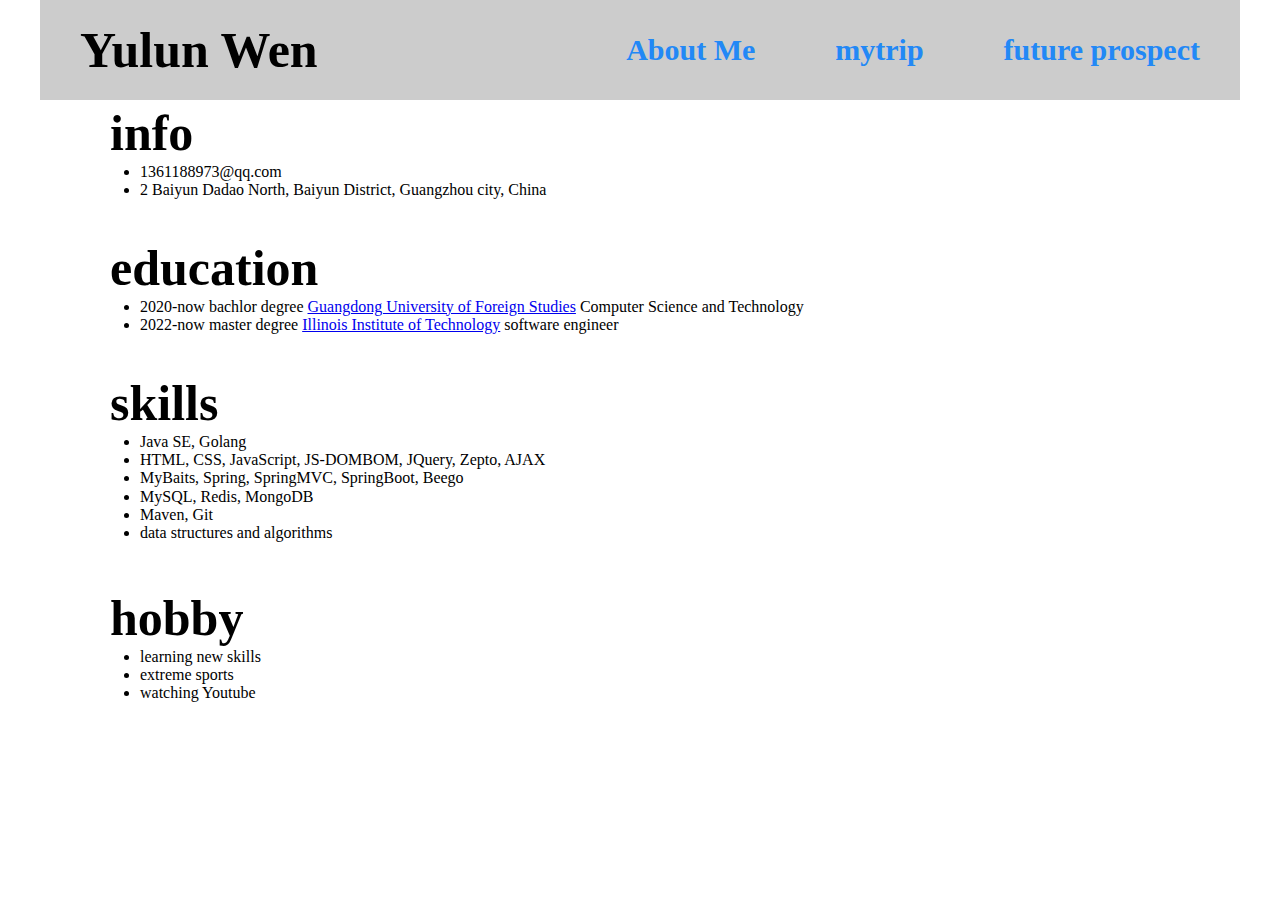
<file: index.html>
<!DOCTYPE html>
<html lang="en">
  <head>
    <meta charset="UTF-8">
    <meta http-equiv="X-UA-Compatible" content="IE=edge">
    <meta name="viewport" content="width=device-width, initial-scale=1.0">
    <title>Project1</title>
    <link rel="stylesheet" type="text/css" href="css/normalize.css">
    <link rel="stylesheet" href="css/style.css">
  </head>
  <body>
    <!-- Top navigation bar -->
    <div id="header">
      <div class="inner">
        <div class="name">
          <p>Yulun Wen</p>
        </div>
        <div class="nav">
          <ul>
            <li><a href="index.html">About Me</a></li>
            <li><a href="mytrip.html">mytrip</a></li>
            <li><a href="future.html">future prospect</a></li>
          </ul>
          </div>
      </div>
    </div>
    <!-- Top navigation bar ===end=== -->
    <section id="content-1">
      <h2>info</h2>
      <ul class="content">
          <li>1361188973&#64;qq.com</li>
          <li>2 Baiyun Dadao North, Baiyun District, Guangzhou city, China</li>
      </ul>
    </section>
    <section id="content-2">
      <h2>education</h2>
      <ul class="content">
        <li> 2020-now bachlor degree <a href="https://www.gdufs.edu.cn/">Guangdong University of Foreign Studies</a> Computer Science and Technology</li>
        <li> 2022-now master degree <a href="https://www.iit.edu/">Illinois Institute of Technology</a> software engineer</li>
      </ul>
    </section>
    <section id="content-3">
      <h2>skills</h2>
      <ul class="content">
        <li>Java SE, Golang</li>
        <li>HTML, CSS, JavaScript, JS-DOMBOM, JQuery, Zepto, AJAX</li>
        <li>MyBaits, Spring, SpringMVC, SpringBoot, Beego</li>
        <li>MySQL, Redis, MongoDB</li>
        <li>Maven, Git</li>
        <li>data structures and algorithms</li>
      </ul>
    </section>
    <section id="content-4">
      <h2>hobby</h2>
      <ul class="content">
        <li>learning new skills</li>
        <li>extreme sports</li>
        <li>watching Youtube</li>
      </ul>
    </section>
  </body>
</html>
</file>
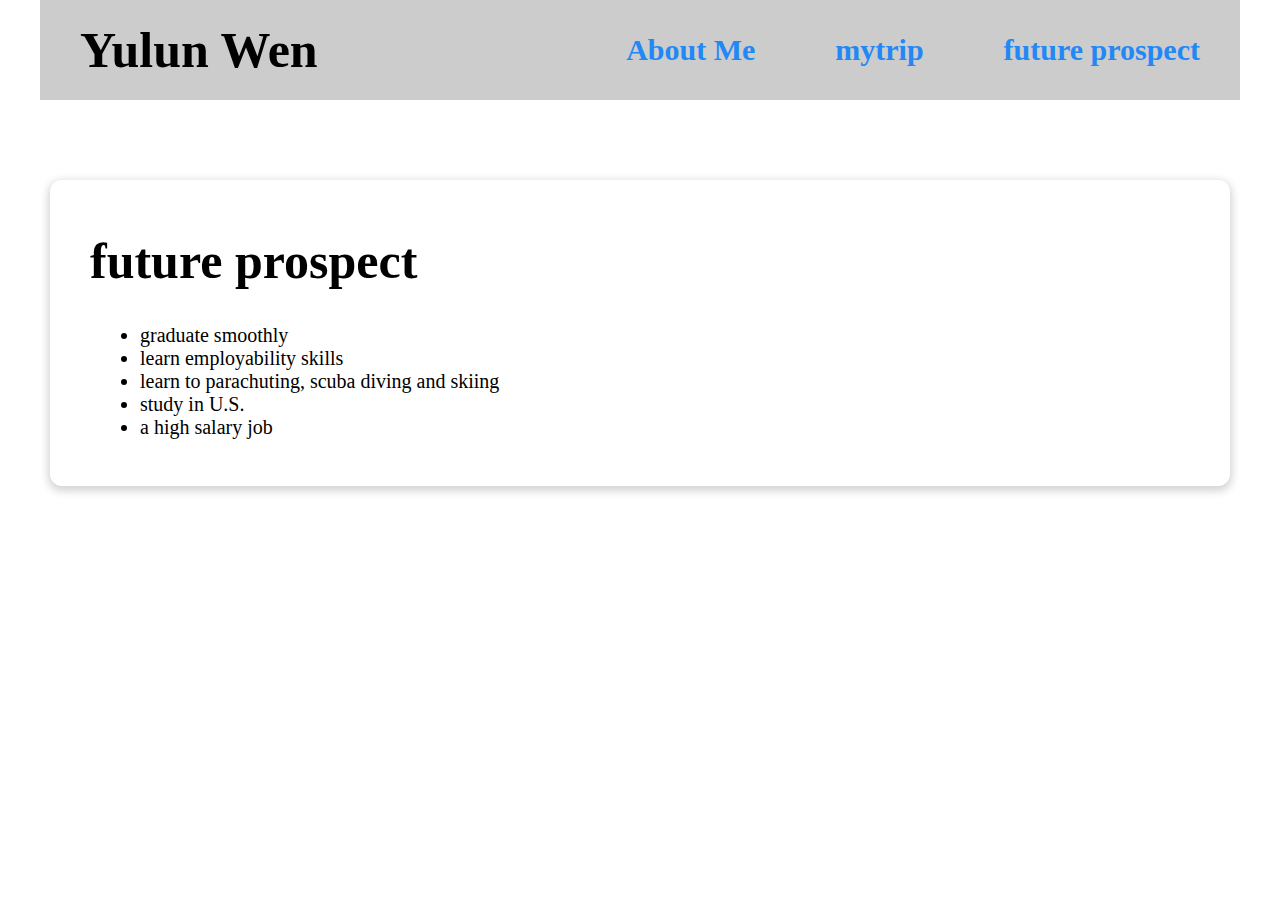
<file: future.html>
<!DOCTYPE html>
<html lang="en">
  <head>
    <meta charset="UTF-8">
    <meta http-equiv="X-UA-Compatible" content="IE=edge">
    <meta name="viewport" content="width=device-width, initial-scale=1.0">
    <title>future prospect</title>
    <link rel="stylesheet" type="text/css" href="css/normalize.css">
    <link rel="stylesheet" href="css/style.css">
  </head>
  <body>
    <!-- Top navigation bar -->
    <div id="header">
      <div class="inner">
        <div class="name">
          <p>Yulun Wen</p>
        </div>
        <div class="nav">
          <ul>
            <li><a href="index.html">About Me</a></li>
            <li><a href="mytrip.html">mytrip</a></li>
            <li><a href="future.html">future prospect</a></li>
          </ul>
          </div>
      </div>
    </div>
    <!-- Top navigation bar ===end=== -->
    <section class="box-4">
      <h1>future prospect</h1>
      <ul>
        <li>graduate smoothly</li>
        <li>learn employability skills</li>
        <li>learn to parachuting, scuba diving and skiing</li>
        <li>study in U.S.</li>
        <li>a high salary job</li>
      </ul>
    </section>
  </body>
</html>
</file>
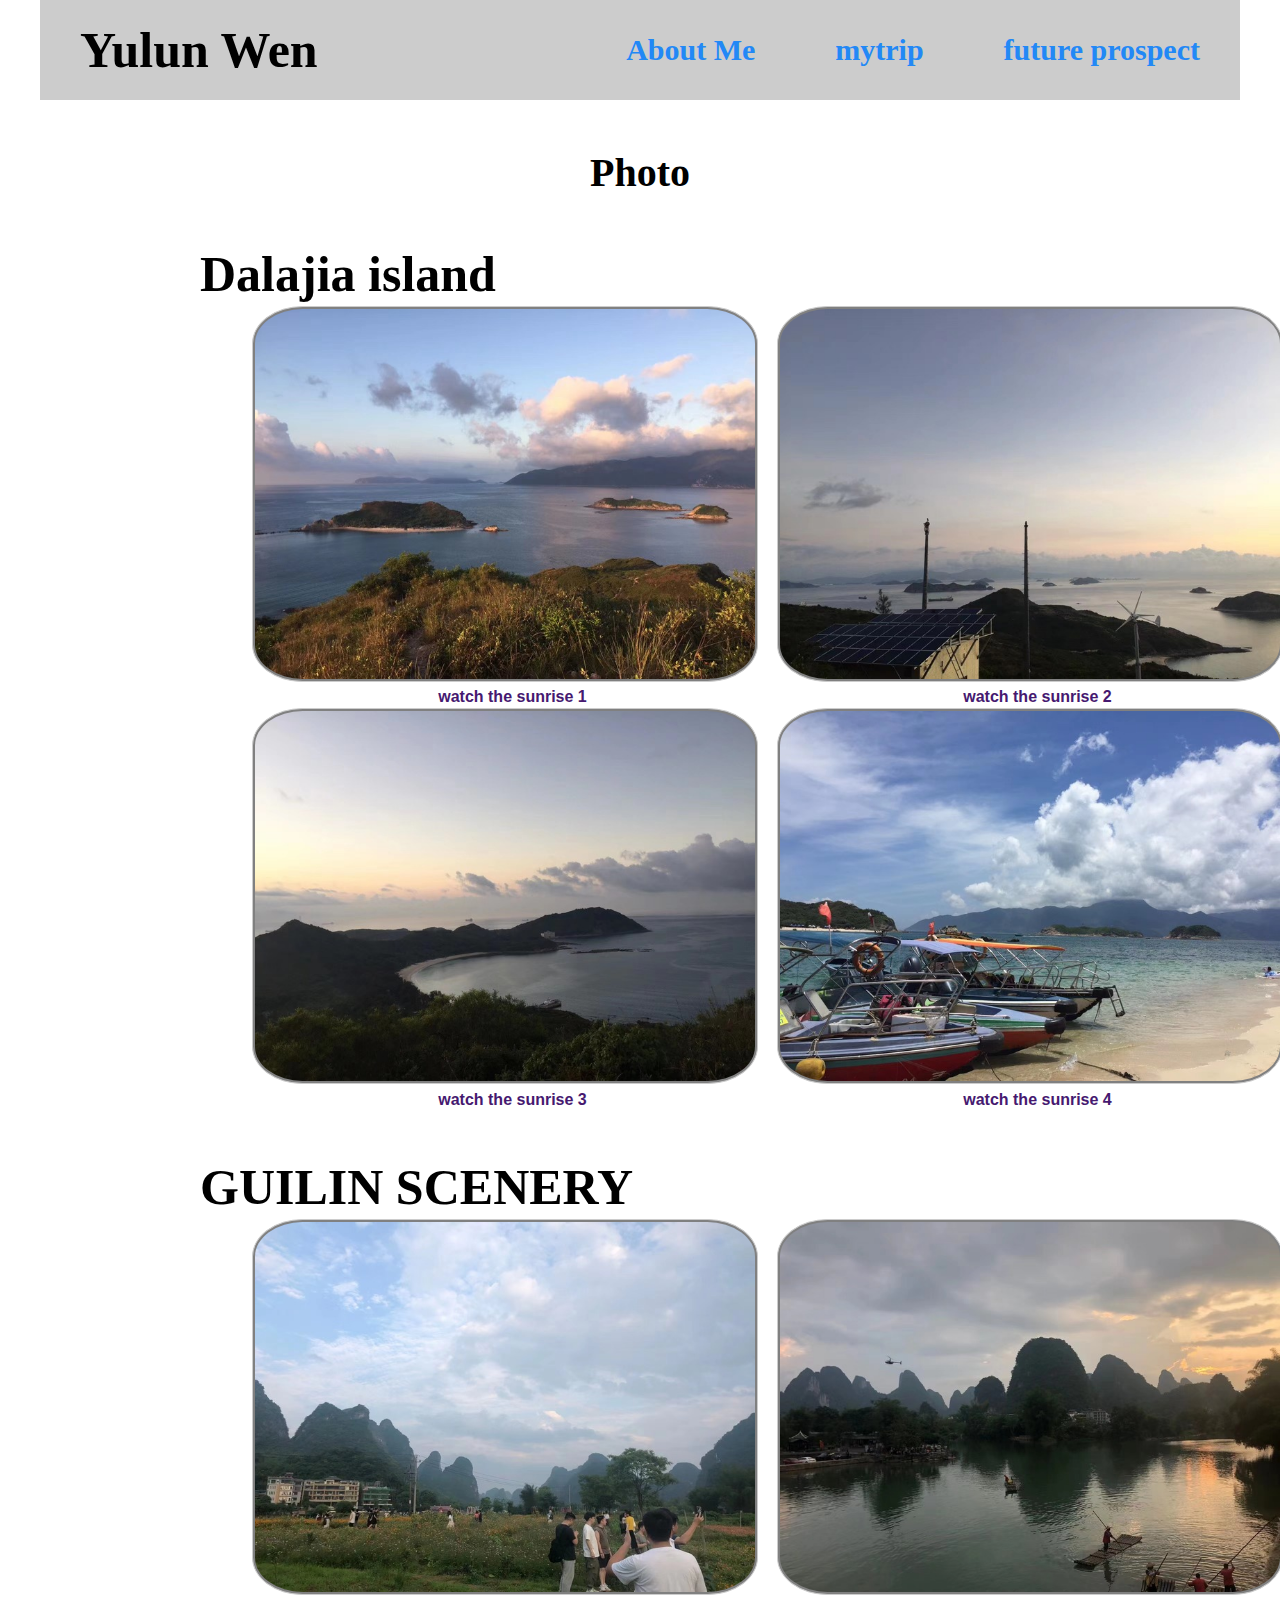
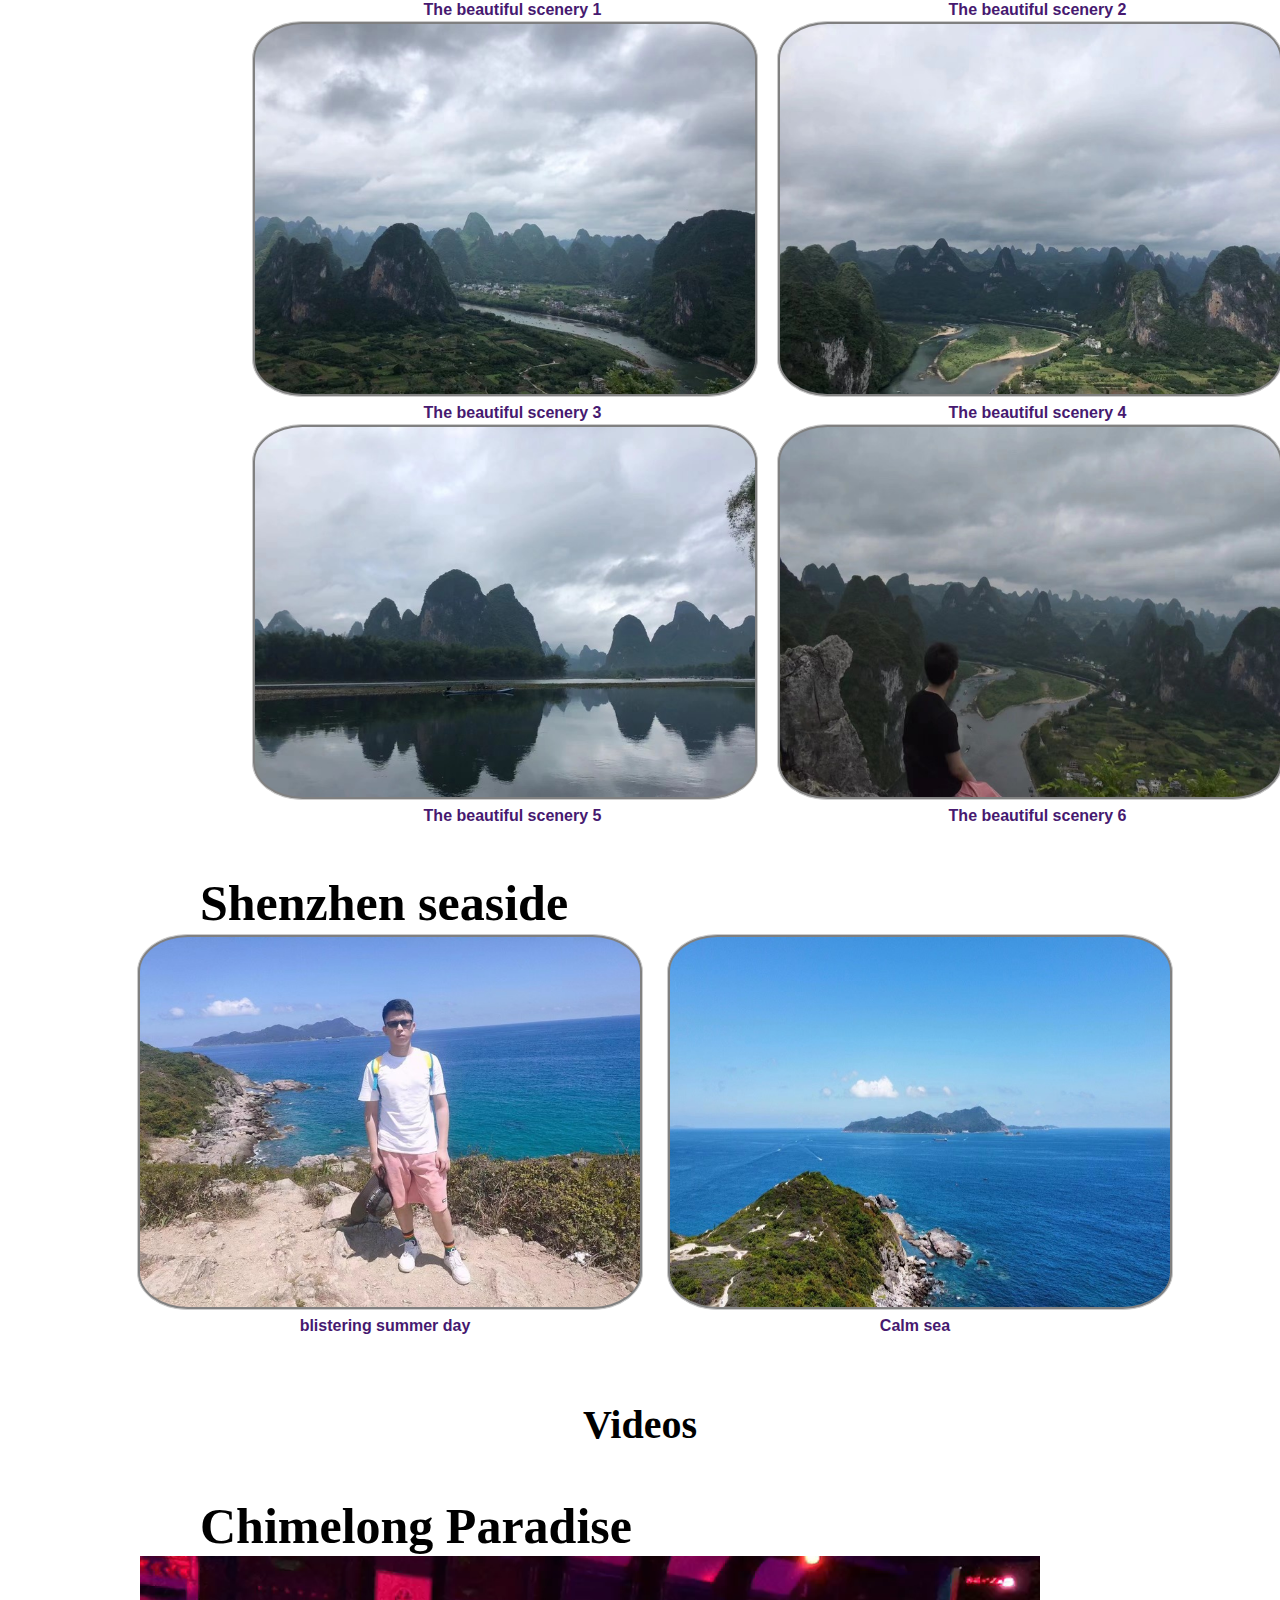
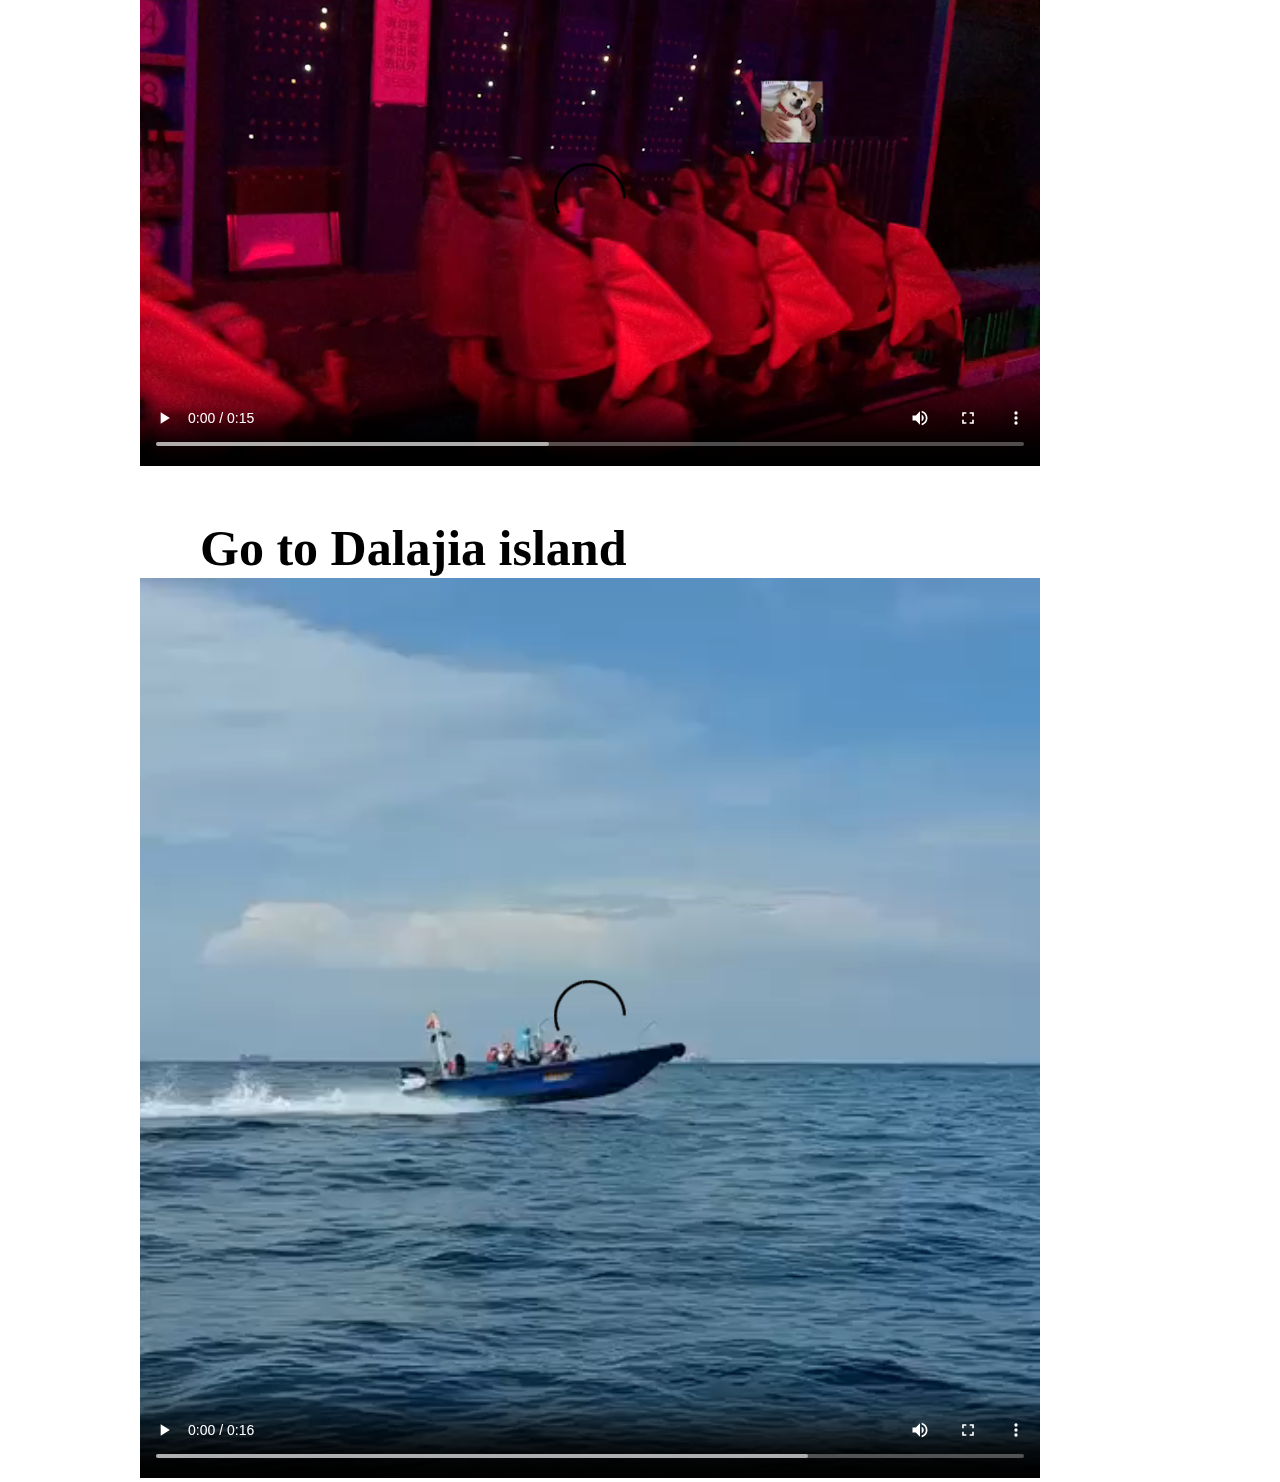
<file: mytrip.html>
<!DOCTYPE html>
<html lang="en">
  <head>
    <meta charset="UTF-8">
    <meta http-equiv="X-UA-Compatible" content="IE=edge">
    <meta name="viewport" content="width=device-width, initial-scale=1.0">
    <title>my trip</title>
    <link rel="stylesheet" type="text/css" href="css/normalize.css">
    <link rel="stylesheet" href="css/style.css">
  </head>
  <body>
    <!-- Top navigation bar -->
    <div id="header">
      <div class="inner">
        <div class="name">
          <p>Yulun Wen</p>
        </div>
        <div class="nav">
          <ul>
            <li><a href="index.html">About Me</a></li>
            <li><a href="mytrip.html">mytrip</a></li>
            <li><a href="future.html">future prospect</a></li>
          </ul>
          </div>
      </div>
    </div>
    <!-- Top navigation bar ===end=== -->
    <h2 class="title-1">Photo</h2>
    <section>
      <h3 class="title-2">Dalajia island</h3>
      <div  class="box-1">
        <figure class="col">
          <img src="images/1.jpg" alt="sunrise"  />
          <figcaption class="cap">watch the sunrise 1</figcaption>
        </figure>
        <figure class="col">
          <img src="images/2.jpg" alt="sunrise" />
          <figcaption class="cap">watch the sunrise 2</figcaption>
        </figure>
        <figure class="col">
          <img src="images/3.jpg" alt="sunrise" />
          <figcaption class="cap">watch the sunrise 3</figcaption>
        </figure>
        <figure class="col">
          <img src="images/11.jpg" alt="sunrise" />
          <figcaption class="cap">watch the sunrise 4</figcaption>
        </figure>
      </div>
    </section>
    <section>
      <h3 class="title-2">GUILIN SCENERY</h3>
      <div class="box-2">
        <figure class="col">
          <img src="images/4.jpg" alt="scenery" />
          <figcaption class="cap">The beautiful scenery 1</figcaption>
        </figure>
        <figure class="col">
          <img src="images/5.jpg" alt="scenery" />
          <figcaption class="cap">The beautiful scenery 2</figcaption>
        </figure>
        <figure class="col">
          <img src="images/6.jpg" alt="scenery" />
          <figcaption class="cap">The beautiful scenery 3</figcaption>
        </figure>
        <figure class="col">
          <img src="images/7.jpg" alt="scenery" />
          <figcaption class="cap">The beautiful scenery 4</figcaption>
        </figure>
        <figure class="col">
          <img src="images/12.jpg" alt="scenery" />
          <figcaption class="cap">The beautiful scenery 5</figcaption>
        </figure>
        <figure class="col">
          <img src="images/8.jpg" alt="scenery" />
          <figcaption class="cap">The beautiful scenery 6</figcaption>
        </figure>
      </div>
    </section>
    <section>
      <h3 class="title-2">Shenzhen seaside</h3>
      <div class="box-3">
        <div class="left">
          <figure >
            <img src="images/9.jpg" alt="scenery" />
            <figcaption class="cap">blistering summer day</figcaption>
          </figure>
        </div>
        <div class="right">
          <figure>
            <img src="images/10.jpg" alt="scenery" />
            <figcaption class="cap">Calm sea</figcaption>
          </figure>
        </div>
      </div>
    </section>
    <h2 class="title-1">Videos</h2>
    <section>
      <h3 class="title-2">Chimelong Paradise</h3>
      <div class="video">
        <video src="videos/1.mp4" controls></video>
      </div>
      <h3 class="title-2">Go to Dalajia island</h3>
      <div class="video">
        <video src="videos/2.mp4" controls></video>
      </div>
    </section>
  </body>
</html>
</file>
<file: css/style.css>
* {
  margin: 0;
  padding: 0;
}

/* !-- Top navigation bar -- */
#header {
  height: 100px;
  margin-bottom: 5px;
}

#header>.inner {
  height: 100px;
  width: 1200px;
  background-color: #CCCCCC;
  margin: 0 auto;
  line-height: 100px;
}

#header .name {
  float: left;
}

#header .name p {
  font-size: 50px;
  font-weight: 700;
  margin-left: 40px;
}

#header .name li {
  list-style: none;
}

#header .nav {
  float: right;
}

#header .nav>ul>li {
  list-style: none;
  float: left;
  margin: 0 40px;
}

#header .nav li>a {
  color: #2288F6;
  font-size: 30px;
  font-weight: 700;
  font-family: "arial narrow";
  text-decoration: none;
}

#header .nav li>a:hover {
  color: #00FFFF;
}
/* !-- Top navigation bar ===end===-- */

/* index */
#content-1,
#content-2,
#content-3,
#content-4 {
  width: 1200px;
  margin: 0 auto;
  margin-bottom: 5px;
}

#content-1 {
  height: 130px;
}

#content-2 {
  height: 130px;
}

#content-3 {
  height: 210px;
}

#content-4 {
  height: 130px;
}

section>h2 {
  margin-left: 70px;
  font-size: 50px;
  font-weight: 700;
  font-family: "agency fb";
}

section .content {
  width: 1000px;
  margin: 0 auto;
  margin-left: 100px;
}
/* index  ===end=== */

/* mytrip */
.title-1 {
  font-size: 40px;
  text-align: center;
  margin: 0 auto;
  margin-top: 50px;
}

.title-2 {
  margin-top: 50px;
  margin-left: 200px;
  font-size: 50px;
  font-weight: 700;
  font-family: "agency fb";
}

.box-1,
.box-2 {
  width: 1050px;
  margin: 0 auto;
  margin-left: 250px;
  display: flex;
  flex-wrap: wrap;
}

.box-3 {
  width: 1050px;
  height: 420px;
  margin: 0 auto;
}

.box-3>.left,
.box-3>.right {
  height: 400px;
  width: 500px;
}

.box-3>.left {
  margin-left: 20px;
  float: left;
}

.box-3>.right {
  float: right;
}


.col {
  flex: 1;
}

img {
  width: 500px;
  height: 370px;
  border: 1px solid #ccc;
  padding: 2px;
  margin: 2px;
  background-color: #808080;
  border-radius: 10%;
}

.cap {
  text-align: center;
  font-family: 'Calibri', sans-serif;
  font-weight: 700;
  font-size: 1em;
  color: #461970;
}

.video {
  width: 1000px;
  margin: 0 auto;
}

video {
  width: 900px;
}
/* mytrip ===end===*/

/* future */
.box-4{
  width: 1100px;
  height: 300px;
  box-shadow: 0px 3px 8px 2px #d3d3d3; 
	border-radius: 12px 12px 12px 12px;
  padding:3px 40px;
  margin: 0 auto;
  margin-top: 80px;
}

.box-4>h1 {
  margin-top: 50px;
  font-size: 50px;
  font-weight: 700;
  font-family: "agency fb";
}

.box-4 ul {
  margin-left: 50px;
}

.box-4 li {
  font-size: 20px;
}
/* future ===end===*/
</file>
